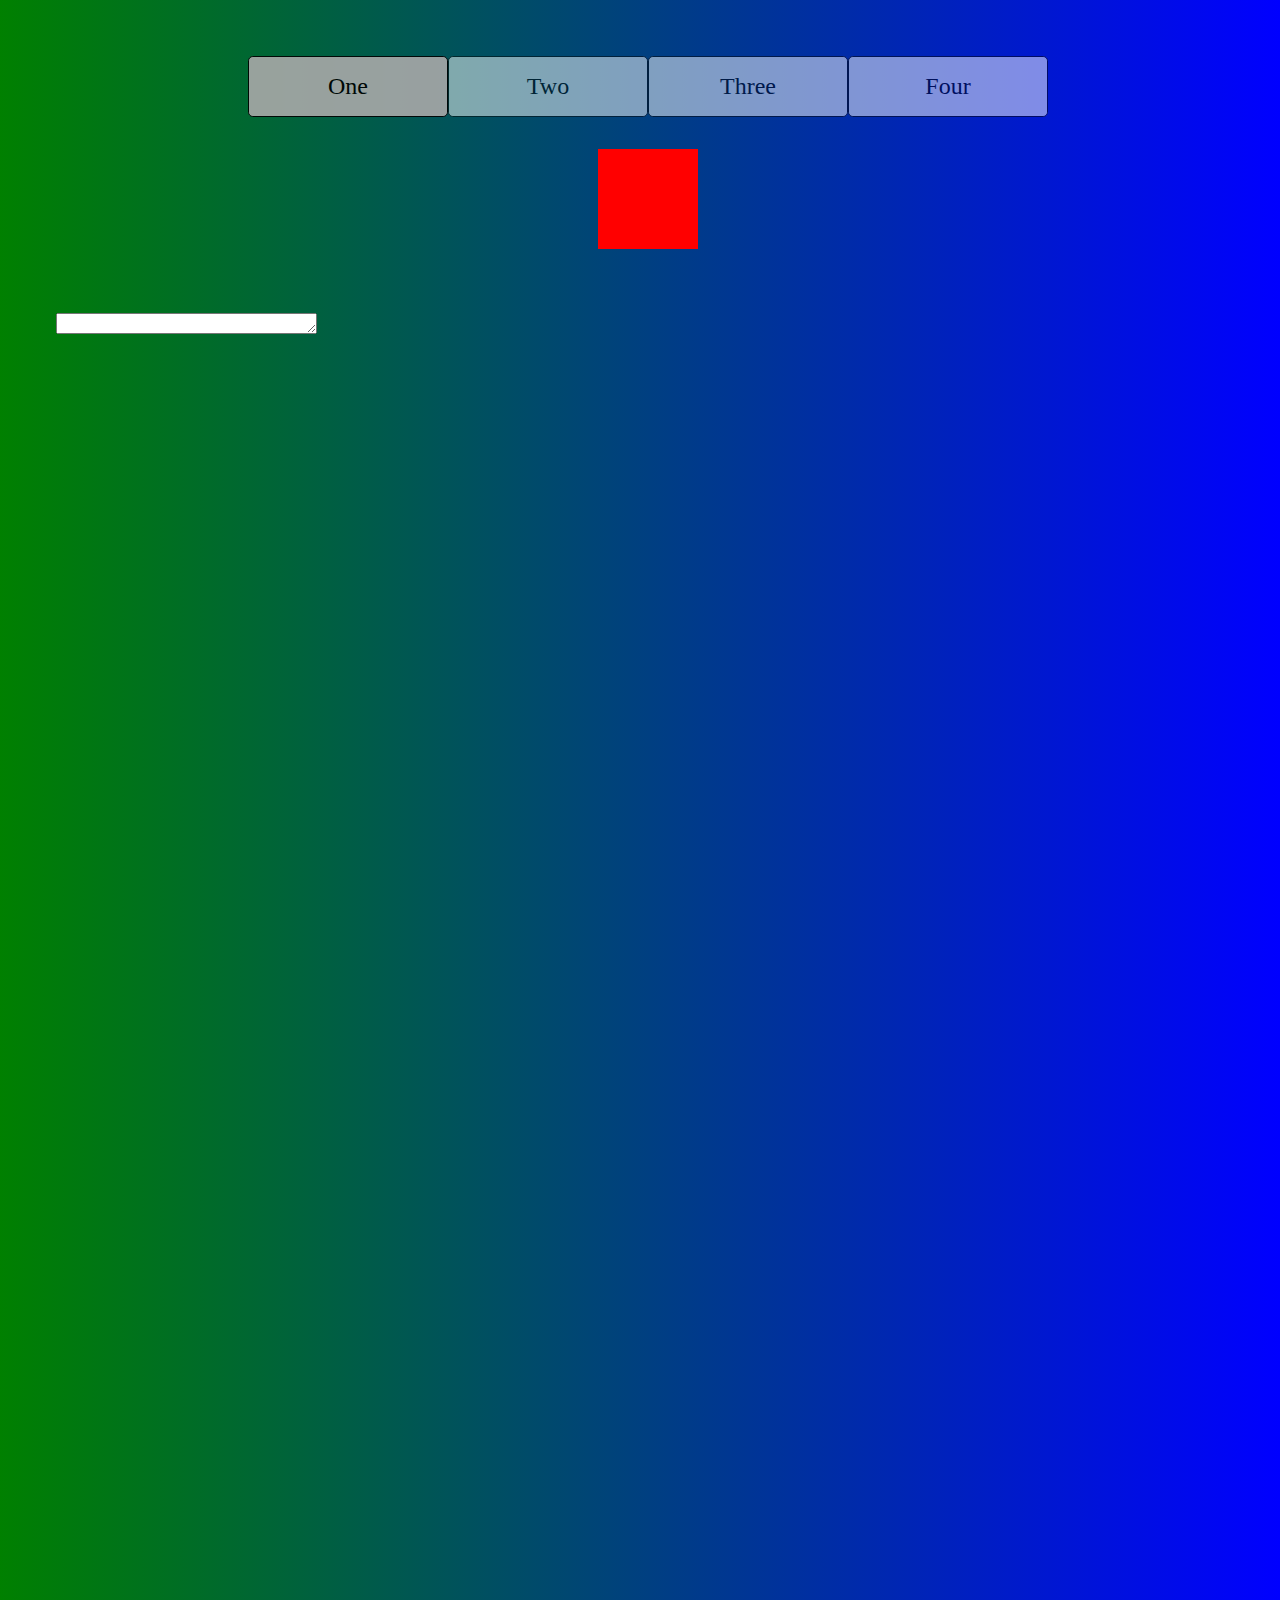
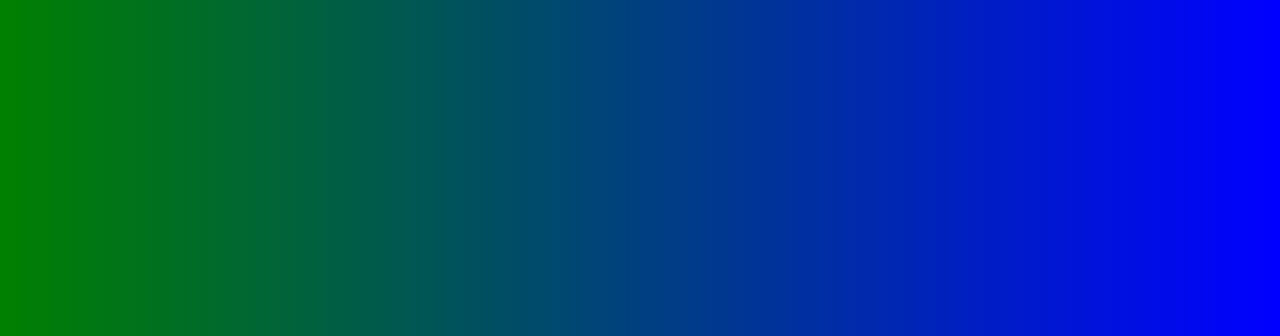
<file: toolbar/index.html>
<!DOCTYPE html>
<html lang="en">
<head>
    <meta charset="UTF-8">
    <meta name="viewport" content="width=device-width, initial-scale=1.0">
    <title>Document</title>
    <link rel="stylesheet" href="style.css">
    <script src="script.js" defer></script>
</head>
<body>

    <div class="wrapper">
        <div class="button selected" id="b1" data-1> One </div>
        <div class="button" id="b2" data-2> Two </div>
        <div class="button" id="b3" data-3> Three </div>
        <div class="button" id="b4" data-4> Four </div>
    </div>

    <div id="box"></div>

    <textarea  name="" id="textarea" cols="30" rows="1"></textarea>

</body>
<div
</file>
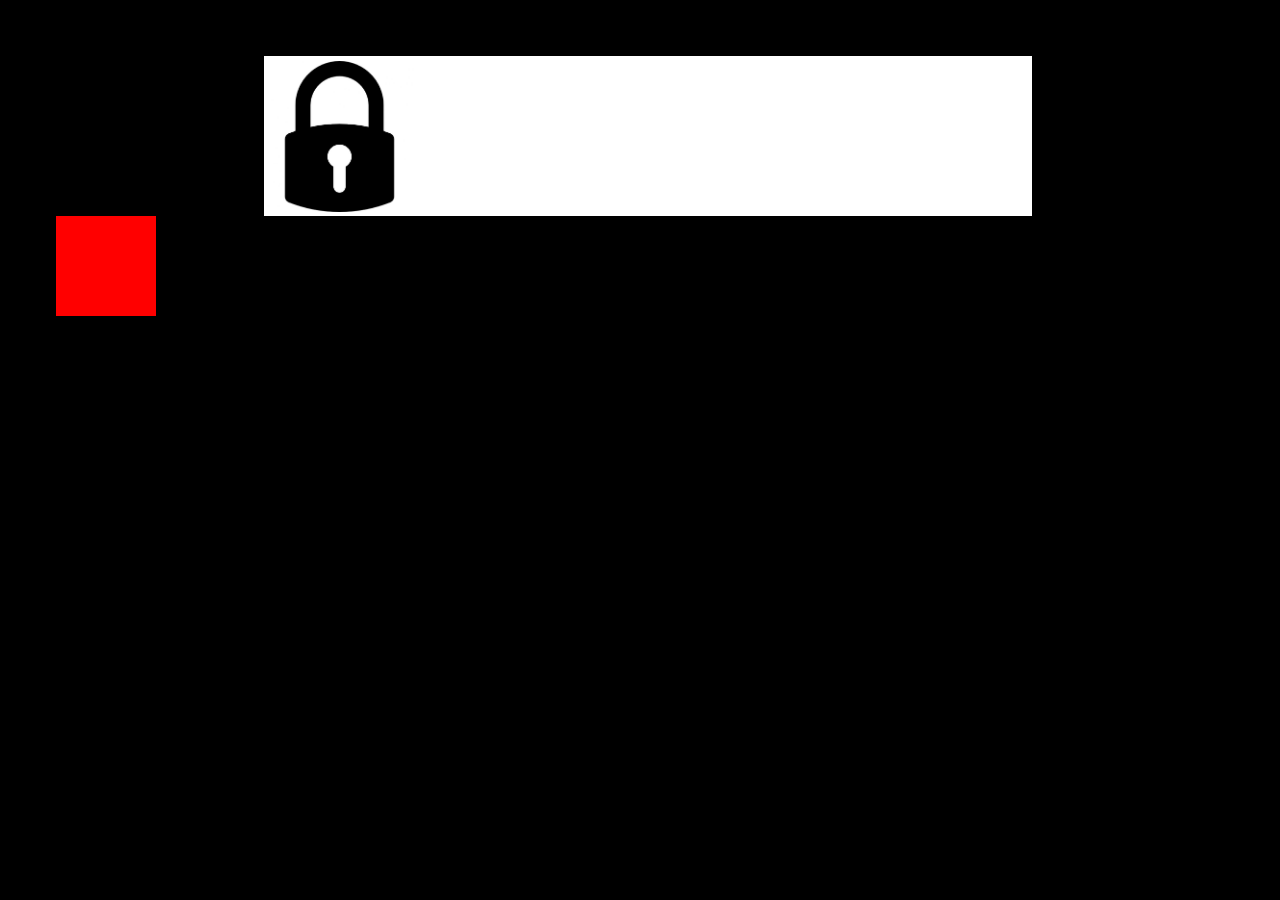
<file: workout/index.html>
<!DOCTYPE html>
<html lang="en">
<head>
    <meta charset="UTF-8">
    <meta name="viewport" content="width=device-width, initial-scale=1.0">
    <title>Document</title>
    <link rel="stylesheet" href="style.css">
    <script src="script.js" defer></script>
</head>
<body>

    <div class="wrapper__all">
        <div class="wrapper__lock"></div>
        <div class="wrapper__message">
            <p class="message">
                Lorem ipsum dolor sit amet consectetur adipisicing elit. Harum nulla tempore eum illum delectus, vel, accusantium veritatis dolores saepe molestias ad esse doloremque optio! Perferendis officia soluta quasi ex laborum.
            </p>
        </div>
    </div>

    <div class="square"></div>
    
    

</body>
</html>
</file>
<file: toolbar/style.css>
*, *::after, *::before {
    box-sizing: border-box;

}

body {
    width: 100vw;
    padding: 3rem;
    background: linear-gradient(to right, green, blue);
    min-height: 150vw;
    
}

.wrapper {
    width: 50rem;
    display: flex;
    margin: auto;

}



.button {
    font-size: 1.5em;
    flex: 1;
    padding: 1rem;
    border: 1px black solid;
    text-align: center;
    cursor: pointer;
    background-color: white;
    transition: 0.55s;
    border-radius: 0.2em;
    opacity: 0.5;

}

.button:hover {
    background-color: lightgrey;
    opacity: 0.75;
    
}

.selected {
    background-color: darkgray;
    cursor:initial;
    transition: 0.35s;
    opacity: 0.9;
}

.selected:hover {
    background-color: darkgrey;
    opacity: 0.9;
}

/* ///// ///// ///// ///// /////  */

#box {
    margin: 2rem auto;
    height: 100px;
    width: 100px;
    background-color: red;
}
/* ///// ///// ///// ///// /////  */

textarea {
    margin: 2rem auto;
    text-align: center;
}
</file>
<file: workout/style.css>
*, *::after, *::before {
    box-sizing: border-box;

}

body {
    width: 100vw;
    background: black;
    padding: 3rem;
}

.wrapper__all {
    width: 60vw;
    display: flex;
    margin: auto;

    background-color: white;

}

.wrapper__lock {
    width: 50%;
    height: 10rem;
    background-image: url("padlock.png");
    background-size: contain;
    background-position: center;
    background-repeat: no-repeat;
    

}



.wrapper__message {
    padding: 2rem;
    
}

.message {
    visibility: hidden;

}

.revealed {
    visibility: visible;
}

.square {
    background-color: red;
    width: 100px;
    height: 100px;

}
</file>
